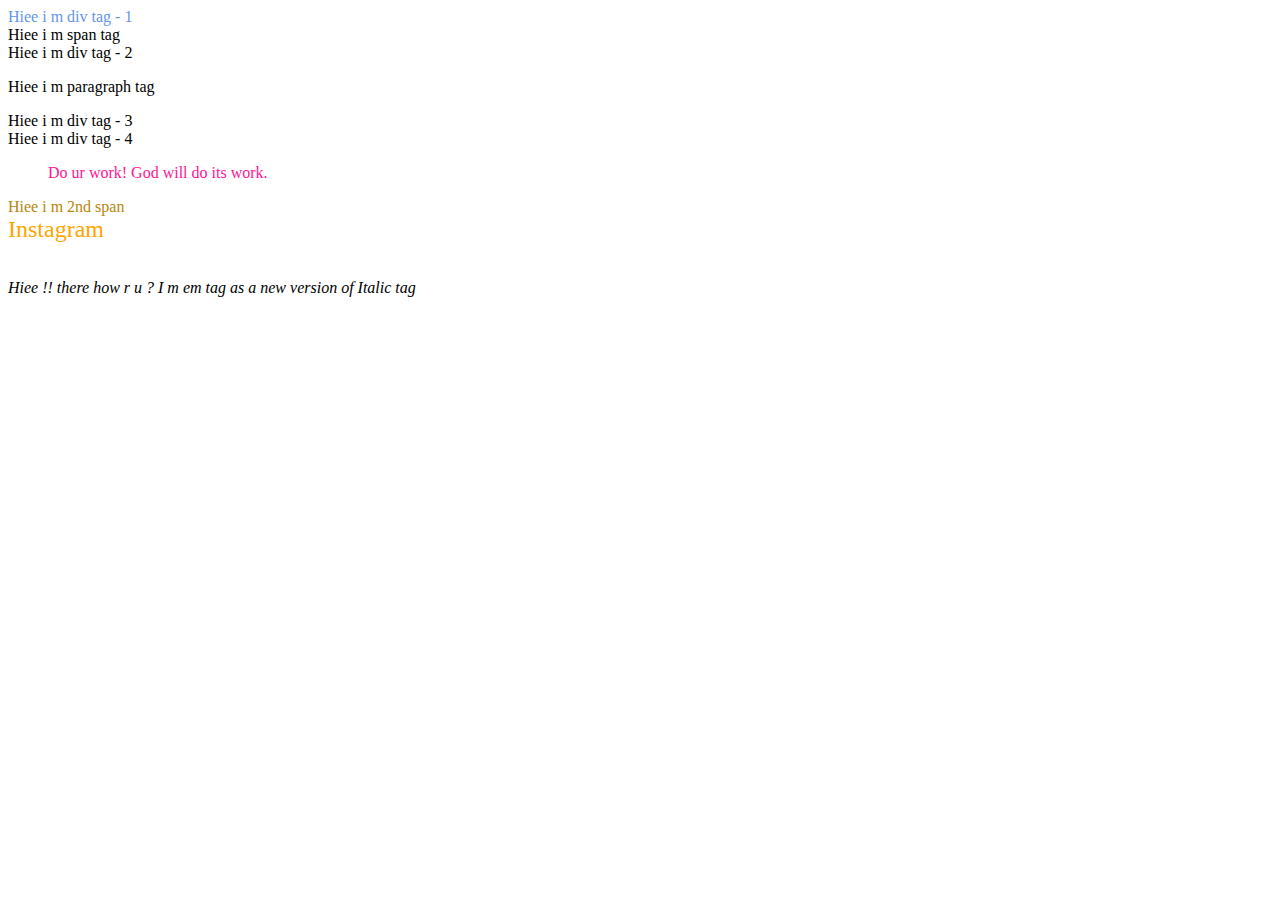
<file: INDEX.HTML>
<!DOCTYPE html>
<html lang="en">
<head>
    <meta charset="UTF-8">
    <meta name="viewport" content="width=device-width, initial-scale=1.0">
    <title>Document</title>
    <link rel="stylesheet" href="style.css">
</head>
<body>
    <article>
        <!-- div*4{Hiee i m div tag - $} -->
        <div>Hiee i m div tag - 1</div>
        <span>Hiee i m span tag </span>
        <div>Hiee i m div tag - 2 <br>

        <p>Hiee i m paragraph tag</p>
        </div>
        <div id="div3">Hiee i m div tag - 3</div>
        <div>Hiee i m div tag - 4</div>
        <blockquote>Do ur work! God will do its work.</blockquote>
        <span>Hiee i m 2nd span</span>
    </article>

    <a href="http://www.instagram.com" target="_blank" style="font-size: x-large; text-decoration: none;">Instagram</a>

    <br><br><br><em>Hiee !! there how r u ? I m em tag as a new version of Italic tag</em>
</body>
</html>
</file>
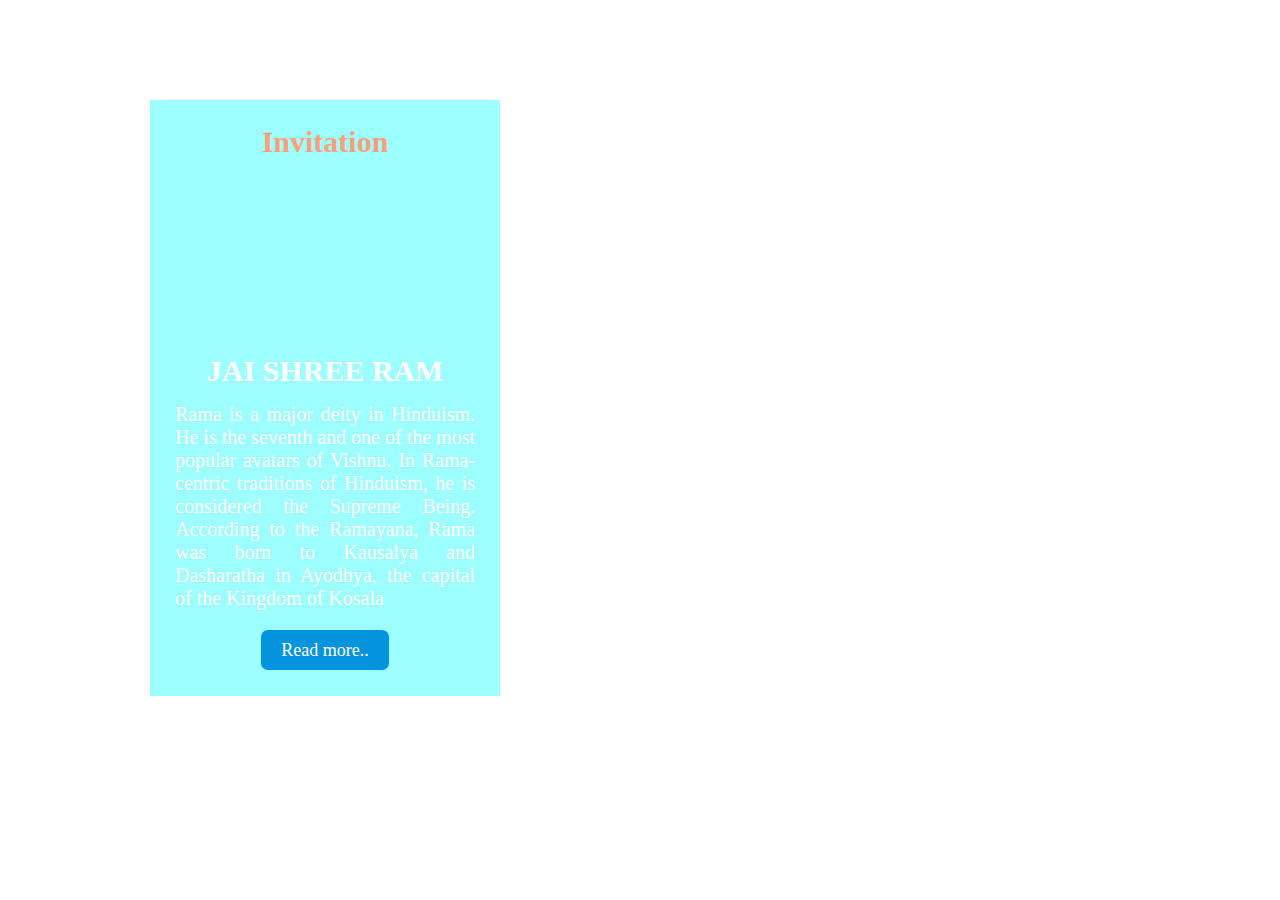
<file: cardd/index.html>
<!DOCTYPE html>
<html lang="en">
<head>
    <meta charset="UTF-8">
    <meta name="viewport" content="width=device-width, initial-scale=1.0">
    <title>Birthday card</title>
    <link rel="stylesheet" href="style.css">
</head>
<body>
    <section class="card-container">

    <div class="card-1">
        <div class="heading"> Invitation </div>

        <div class="profile-pic"></div>

        <h2 class="name"> JAI SHREE RAM</h2>

        <div class="card-content">
            Rama is a major deity in Hinduism. He is the seventh and one of the most popular avatars of Vishnu. In Rama-centric traditions of Hinduism, he is considered the Supreme Being. According to the Ramayana, Rama was born to Kausalya and Dasharatha in Ayodhya, the capital of the Kingdom of Kosala
        </div>

        <p class="links">
            <a href="https://www.bing.com/search?q=shri+ram+wikipedia&form=ANNTH1&refig=c6a85b4bffd741889c43fa169d8a7f63&pc=U531&pqasv=shree+ram+wiki&pqlth=14&assgl=18&sgcn=shri+ram+wikipedia&sgtpv=SC&swbcn=10&smvpcn=0&cvid=c6a85b4bffd741889c43fa169d8a7f63&kpratsg=1&hsmssg=0" target="_blank"> Read more..</a>
        </p>
    </div>
    </section>
</body>
</html>
</file>
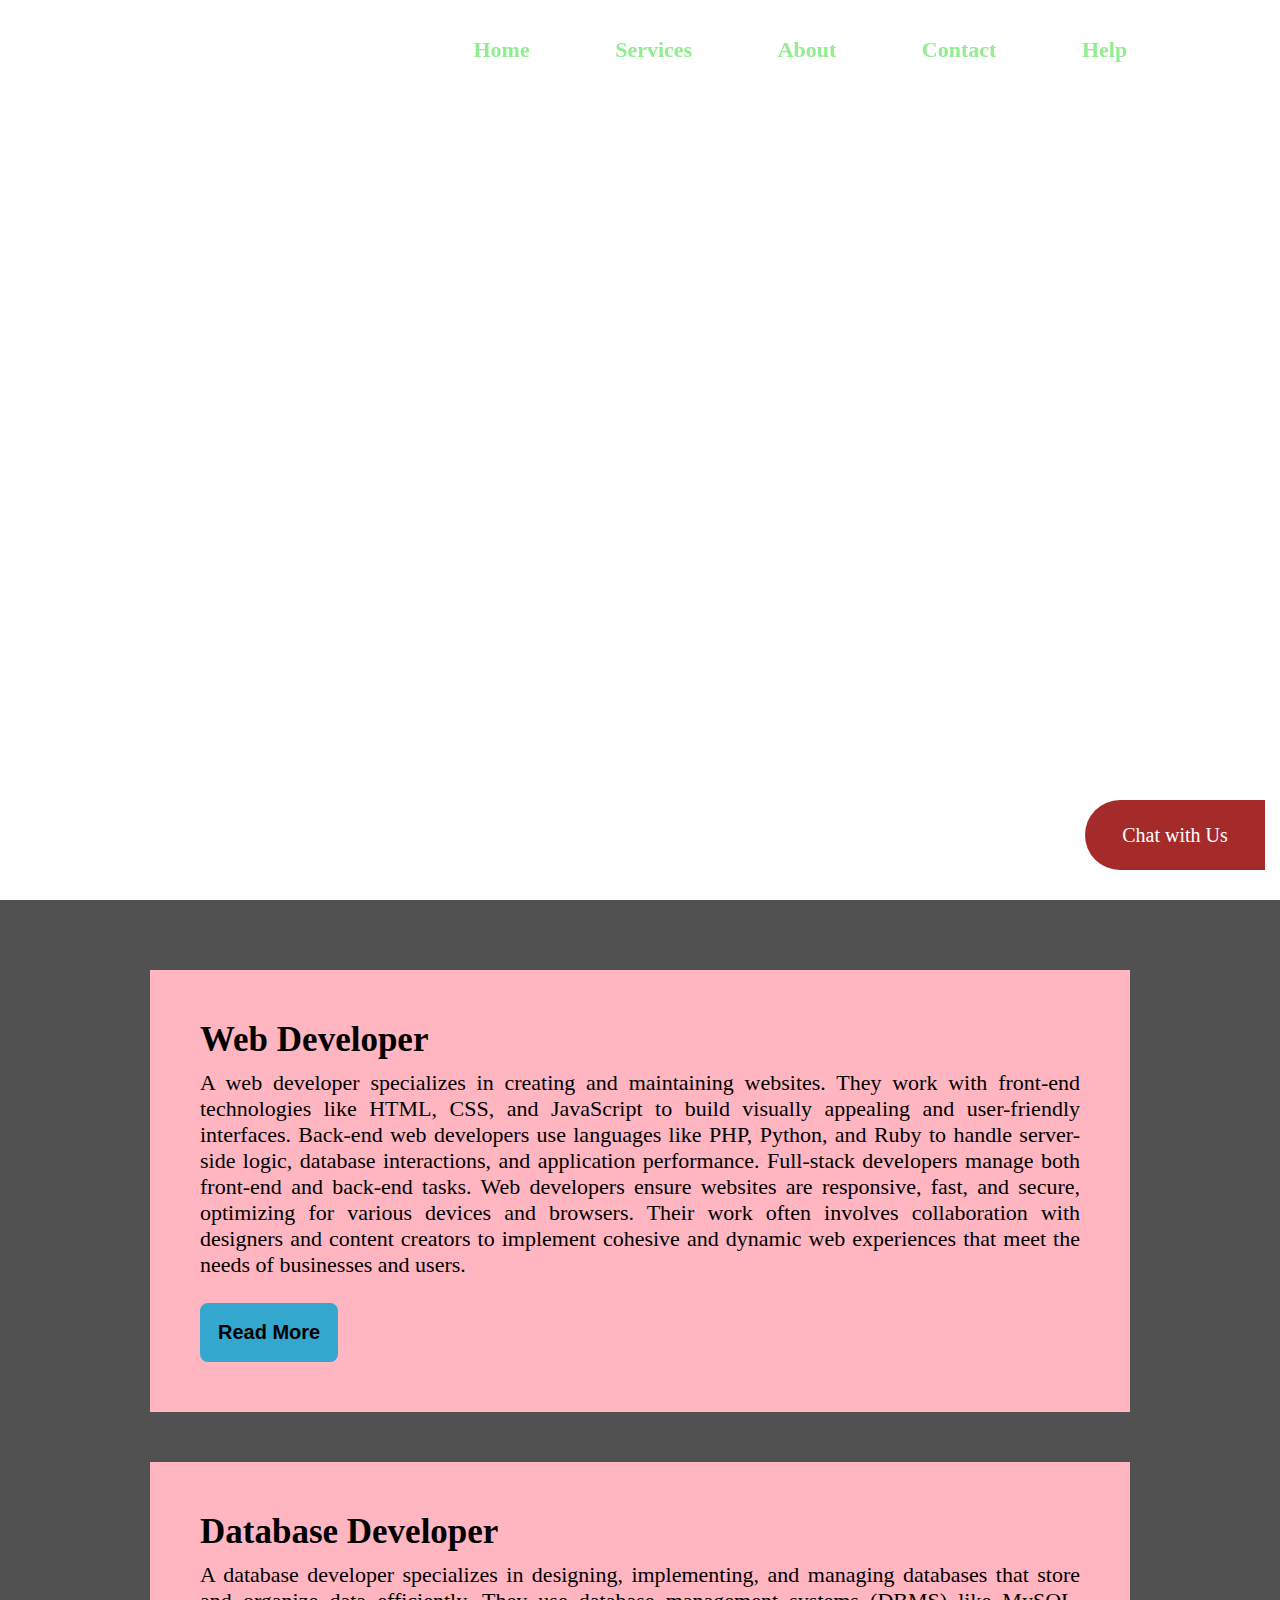
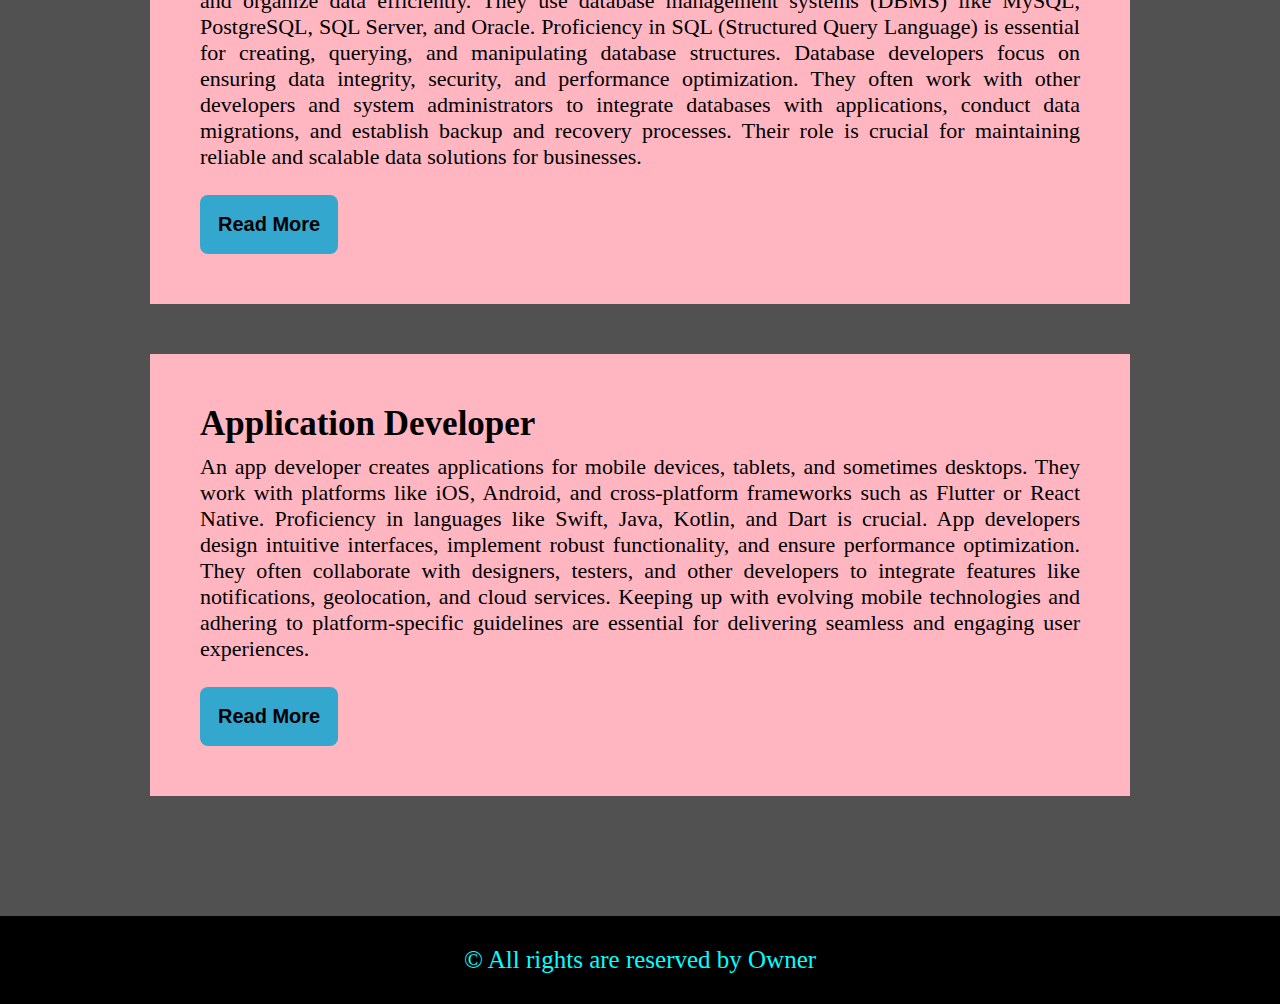
<file: Simple website project/index.html>
<!DOCTYPE html>
<html lang="en">
<head>
    <meta charset="UTF-8">
    <meta name="viewport" content="width=device-width, initial-scale=1.0">
    <title>Website</title>
    <link rel="stylesheet" href="style.css">
</head>
<body>
    <main>
        <section class="top"></section>
        <nav>
            <div class="logo"></div>
            <div class="links">
                 <a href="#">Home</a>
                 <a href="#">Services</a>
                 <a href="#">About</a>
                 <a href="#">Contact</a>
                 <a href="#">Help</a>
            </div>
        </nav>

        <section class="middle">
                <article>
                    <h2>Web Developer</h2>
                    <p>A web developer specializes in creating and maintaining websites. They work with front-end technologies like HTML, CSS, and JavaScript to build visually appealing and user-friendly interfaces. Back-end web developers use languages like PHP, Python, and Ruby to handle server-side logic, database interactions, and application performance. Full-stack developers manage both front-end and back-end tasks. Web developers ensure websites are responsive, fast, and secure, optimizing for various devices and browsers. Their work often involves collaboration with designers and content creators to implement cohesive and dynamic web experiences that meet the needs of businesses and users.</p>
                    <button type="submit">Read More</button>
                </article>

                <article>
                    <h2>Database Developer</h2>
                    <p>A database developer specializes in designing, implementing, and managing databases that store and organize data efficiently. They use database management systems (DBMS) like MySQL, PostgreSQL, SQL Server, and Oracle. Proficiency in SQL (Structured Query Language) is essential for creating, querying, and manipulating database structures. Database developers focus on ensuring data integrity, security, and performance optimization. They often work with other developers and system administrators to integrate databases with applications, conduct data migrations, and establish backup and recovery processes. Their role is crucial for maintaining reliable and scalable data solutions for businesses.
                    </p>
                    <button type="submit">Read More</button>
                </article>

                <article>
                    <h2>Application Developer</h2>
                    <p>An app developer creates applications for mobile devices, tablets, and sometimes desktops. They work with platforms like iOS, Android, and cross-platform frameworks such as Flutter or React Native. Proficiency in languages like Swift, Java, Kotlin, and Dart is crucial. App developers design intuitive interfaces, implement robust functionality, and ensure performance optimization. They often collaborate with designers, testers, and other developers to integrate features like notifications, geolocation, and cloud services. Keeping up with evolving mobile technologies and adhering to platform-specific guidelines are essential for delivering seamless and engaging user experiences.</p>
                    <button type="submit">Read More</button>
                </article>
        </section>

        <div class="chat">Chat with Us</div>

        <footer>
            &copy; All rights are reserved by Owner
        </footer>
    </main>
</body>
</html>
</file>
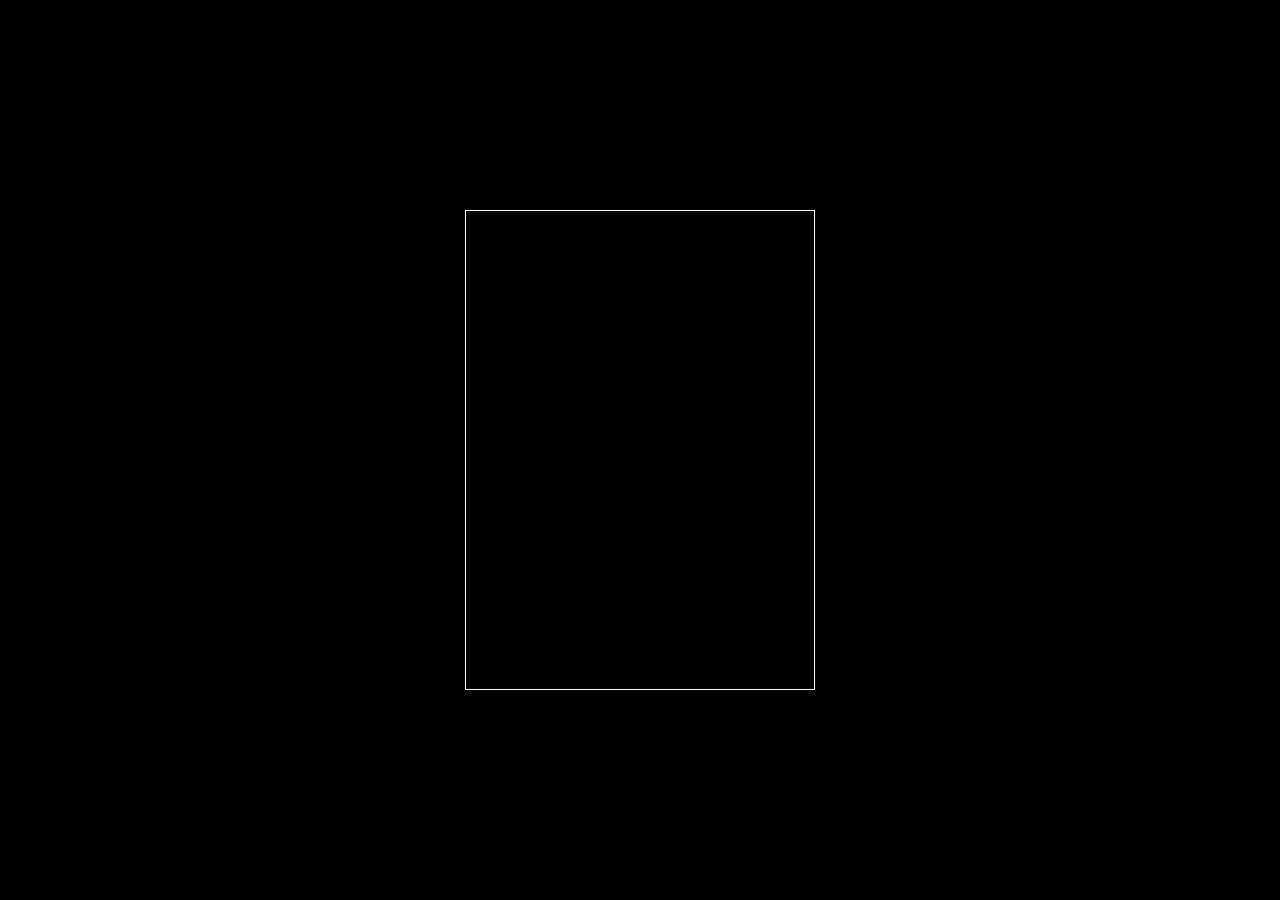
<file: card 2/main.html>
<!DOCTYPE html>
<html lang="en">
<head>
    <meta charset="UTF-8">
    <meta name="viewport" content="width=device-width, initial-scale=1.0">
    <title>Simple RRR card</title>
    <link href="style.css" rel="stylesheet">
</head>
<body>
    <div class="container">
        <div class="card">
            <div class="content">
                Shiddat: Journey Beyond Love, or simply Shiddat (transl. Passion), is a 2021 Indian Hindi-language romantic drama film directed by Kunal Deshmukh and produced by Bhushan Kumar, Krishan Kumar and Dinesh Vijan under their banners T-Series and Maddock Films.
                Jaggi, a hockey player, meets Kartika, a swimmer, and though the two get off to a rocky start, they start spending time together, teaching each other their sport. After a party, they have sex. Jaggi later learns that Kartika is getting married and asks why she didn't tell him.
            </div>
        </div>
    </div>
</body>
</html>
</file>
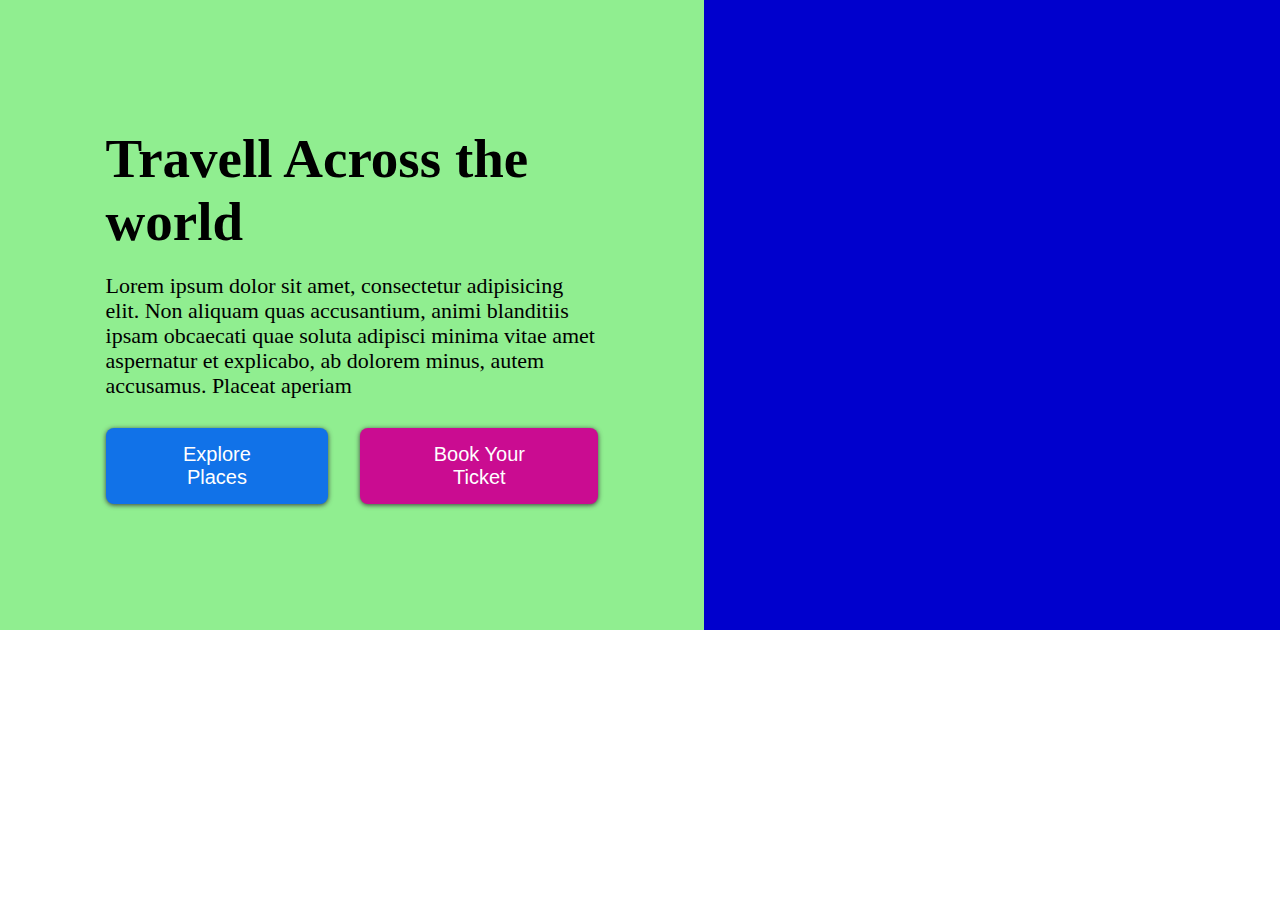
<file: header image vala/main.html>
<!DOCTYPE html>
<html lang="en">
<head>
    <meta charset="UTF-8">
    <meta name="viewport" content="width=device-width, initial-scale=1.0">
    <title>Flex Container Property</title>
    <link rel="stylesheet" href="style.css">
</head>
<body>
    <section>
        <div class="left">
            <div class="content-box">
                <h2>Travell Across the world</h2>
                <p>Lorem ipsum dolor sit amet, consectetur adipisicing elit. Non aliquam quas accusantium, animi blanditiis ipsam obcaecati quae soluta adipisci minima vitae amet aspernatur et explicabo, ab dolorem minus, autem accusamus. Placeat aperiam </p>
                <div class="btn-container">
                    <button>Explore Places</button>
                    <button>Book Your Ticket</button>
                </div>
            </div>
        </div>
        <div class="right">
            <div class="profile-container">
                
            </div>
        </div>
    </section>
    
</body>
</html>
</file>
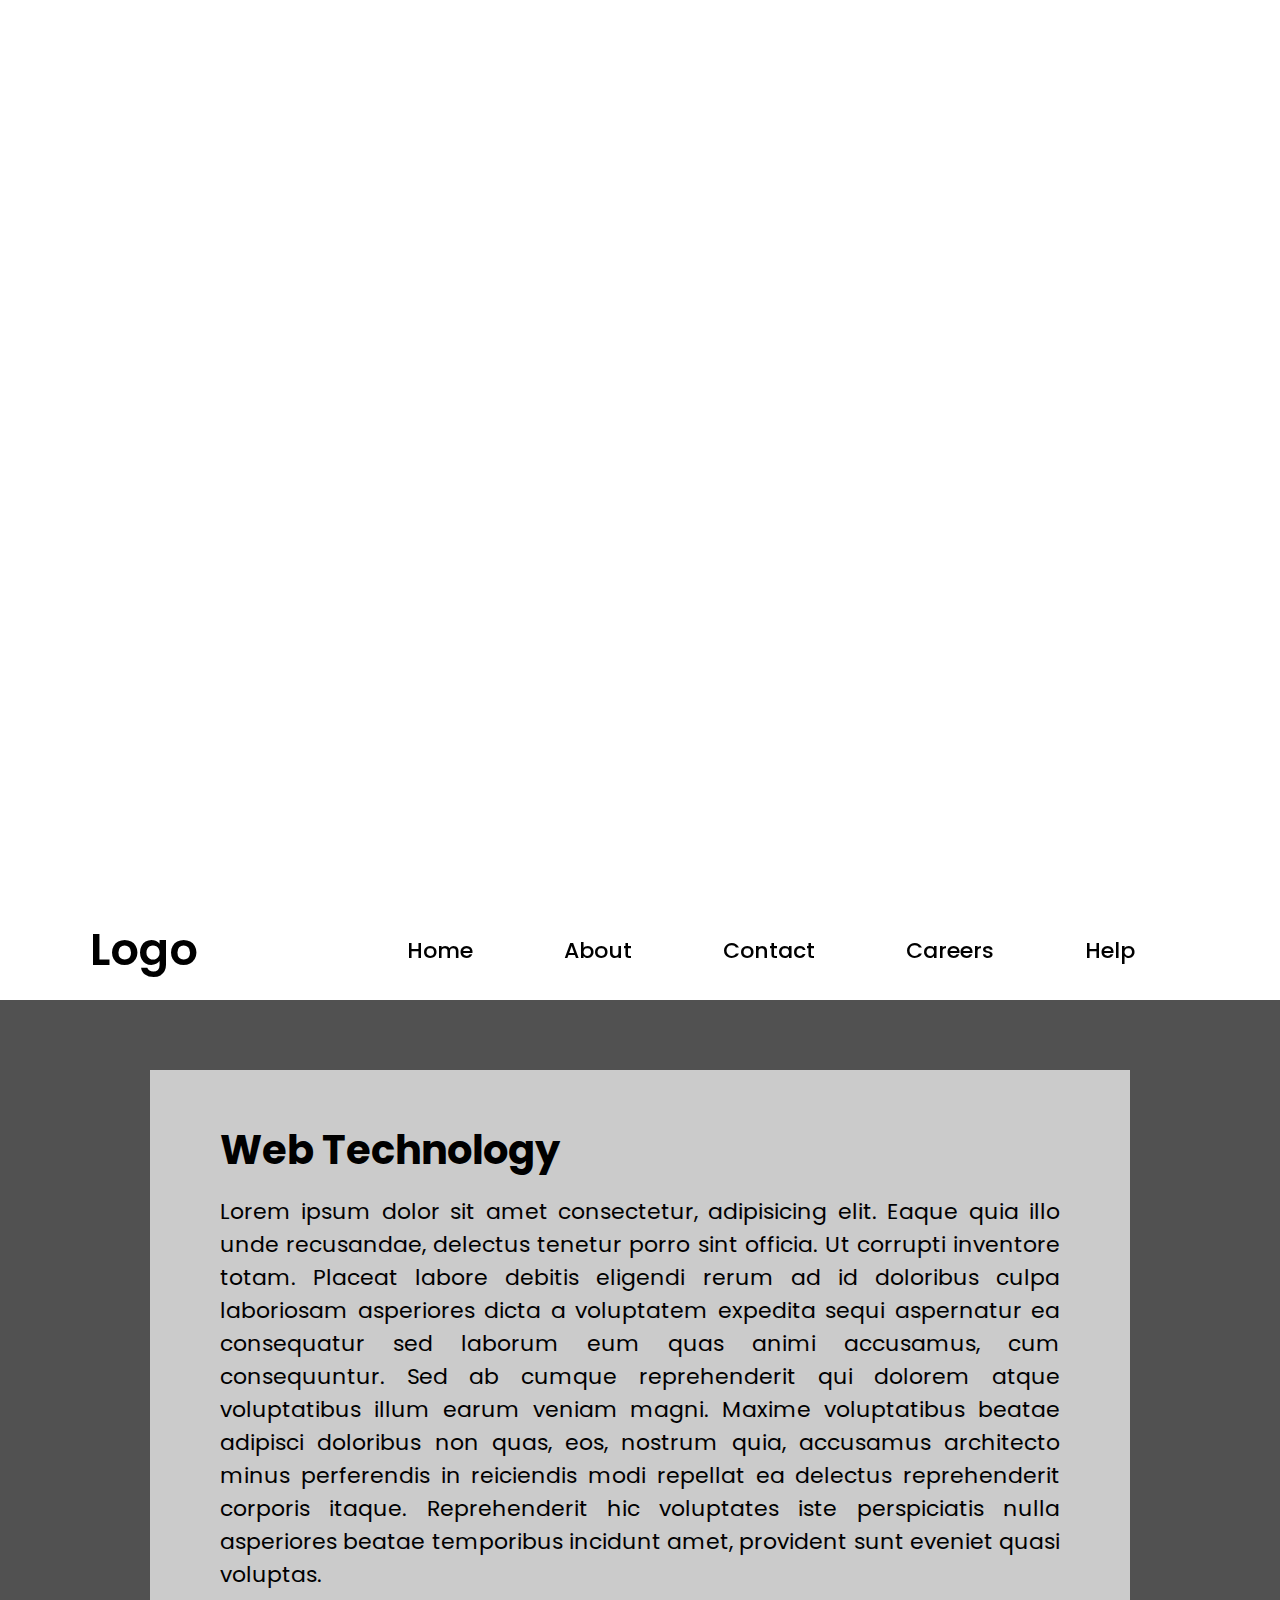
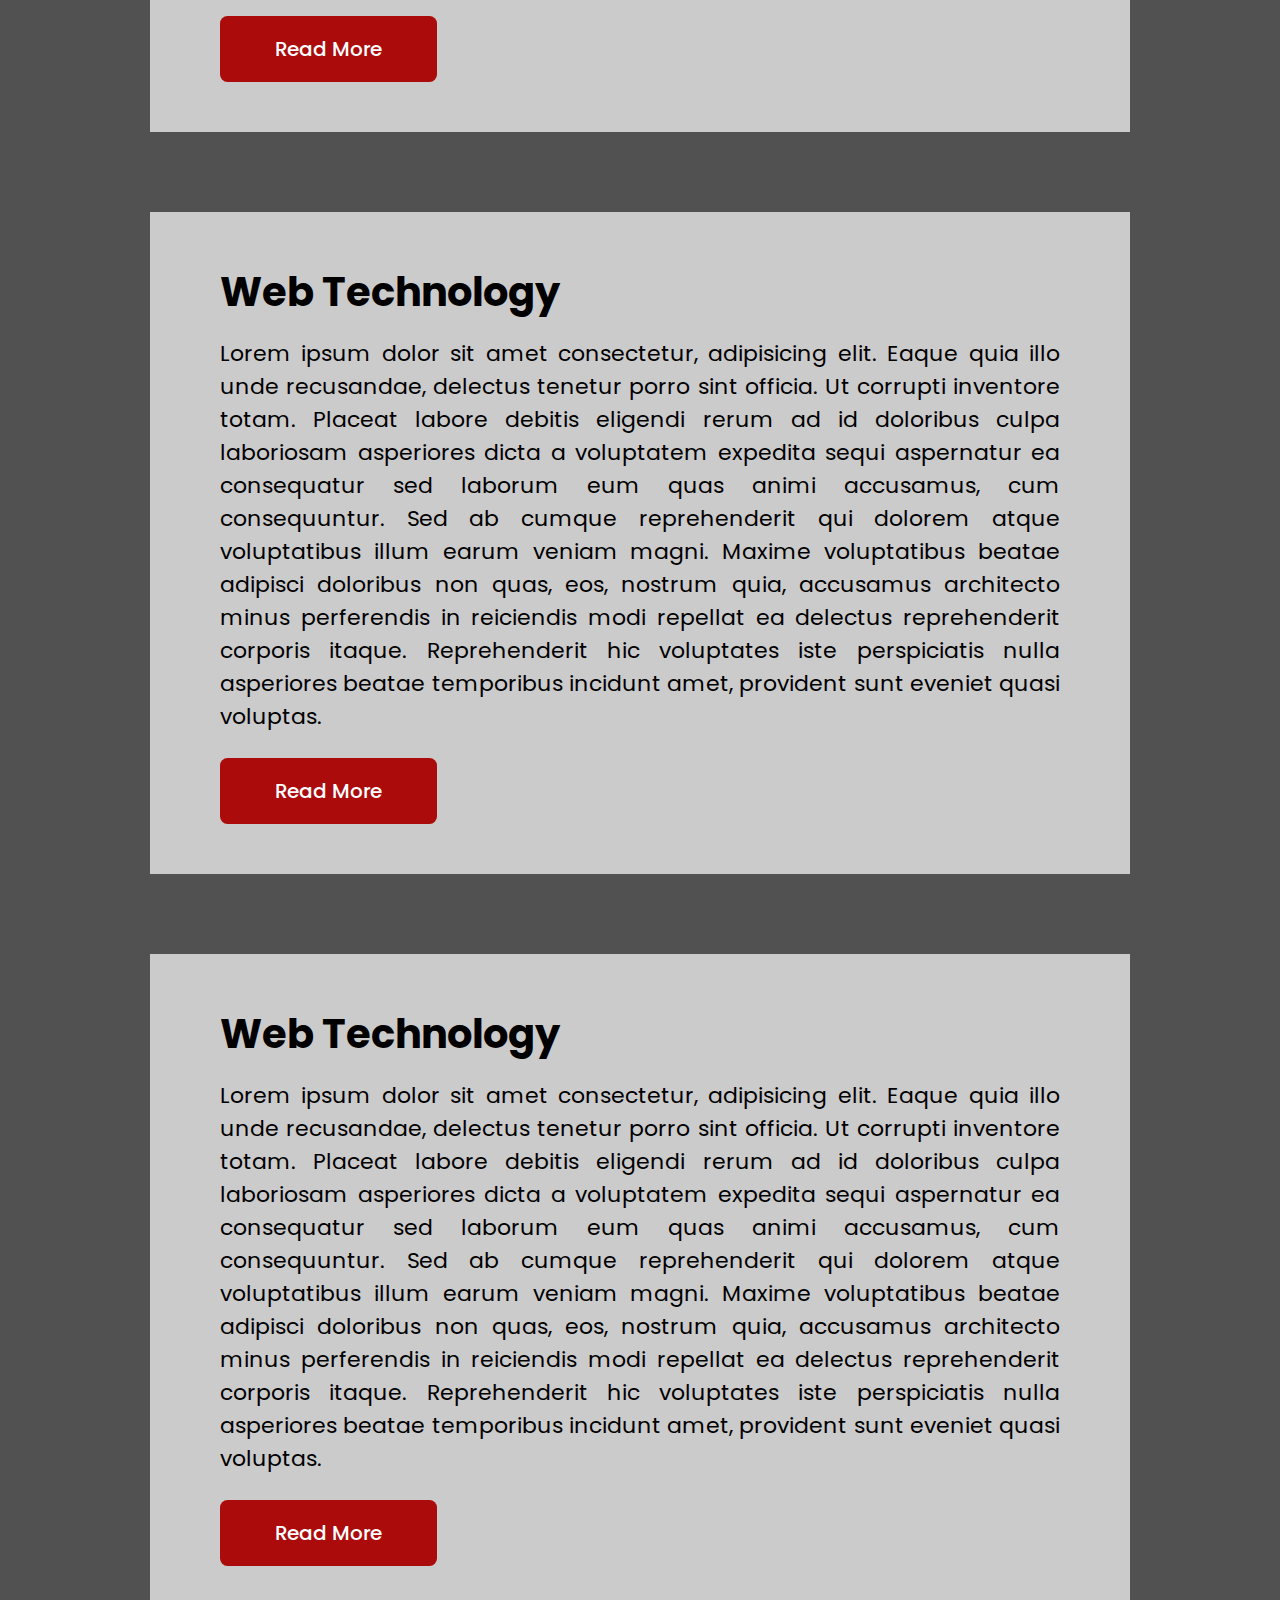
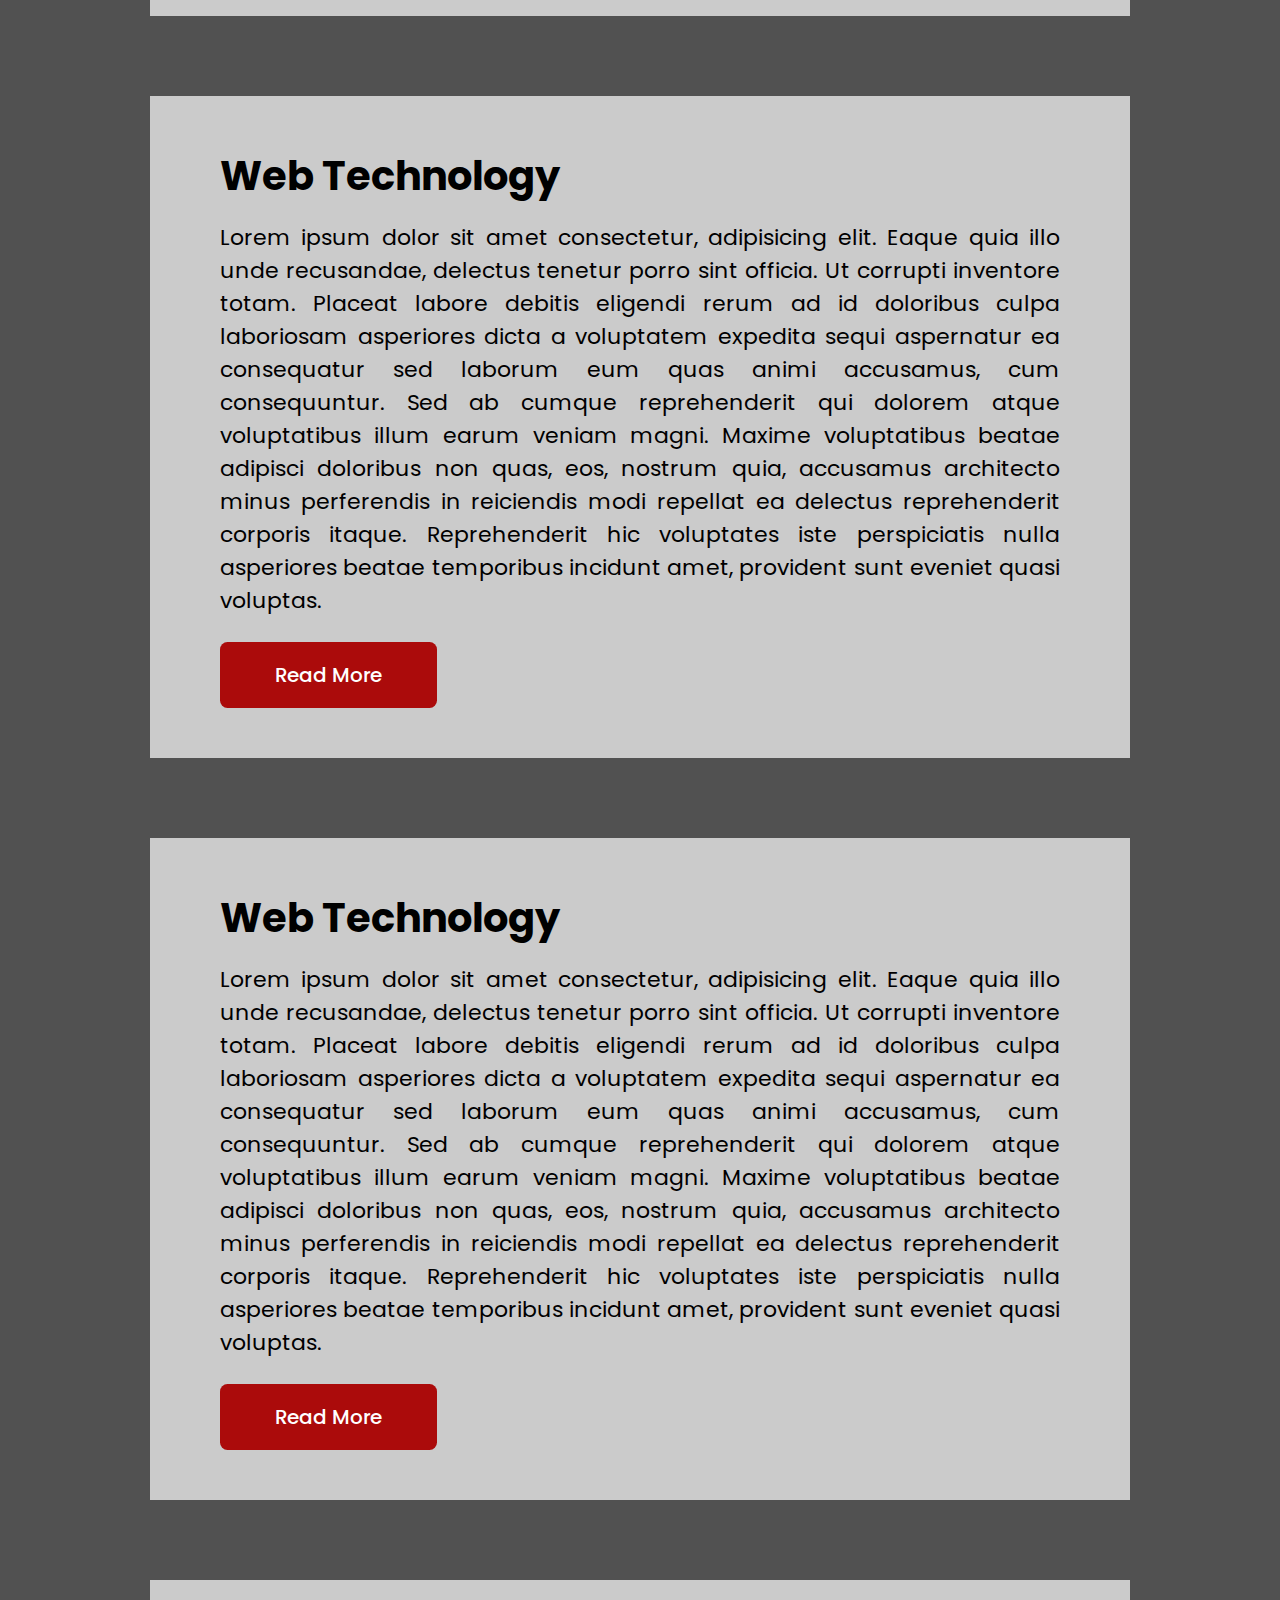
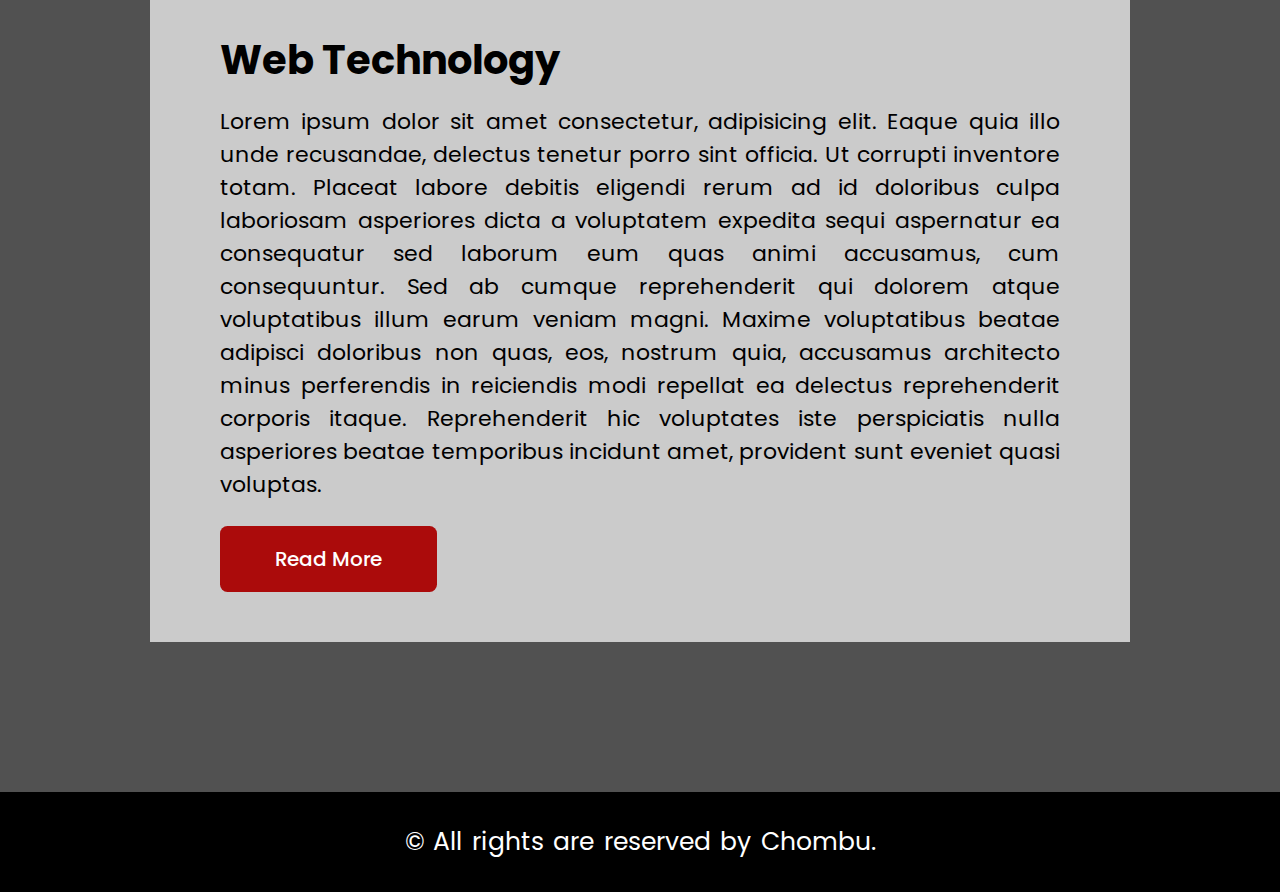
<file: Position property website/main.html>
<!DOCTYPE html>
<html lang="en">
  <head>
    <meta charset="UTF-8" />
    <meta name="viewport" content="width=device-width, initial-scale=1.0" />
    <title>Document</title>
    <link rel="stylesheet" href="style.css" />
  </head>
  <body>
    <main>
      <section class="top-section"></section>
      <nav>
        <div class="logo">Logo</div>

        <div class="nav-links">
          <a href="#">Home</a>
          <a href="#">About</a>
          <a href="#">Contact</a>
          <a href="#">Careers</a>
          <a href="#">Help</a>
        </div>
      </nav>
      <section class="hero-section">
        <article>
            <h2>Web Technology</h2>
            <p>Lorem ipsum dolor sit amet consectetur, adipisicing elit. Eaque quia illo unde recusandae, delectus tenetur porro sint officia. Ut corrupti inventore totam. Placeat labore debitis eligendi rerum ad id doloribus culpa laboriosam asperiores dicta a voluptatem expedita sequi aspernatur ea consequatur sed laborum eum quas animi accusamus, cum consequuntur. Sed ab cumque reprehenderit qui dolorem atque voluptatibus illum earum veniam magni. Maxime voluptatibus beatae adipisci doloribus non quas, eos, nostrum quia, accusamus architecto minus perferendis in reiciendis modi repellat ea delectus reprehenderit corporis itaque. Reprehenderit hic voluptates iste perspiciatis nulla asperiores beatae temporibus incidunt amet, provident sunt eveniet quasi voluptas.</p>
            <button type="submit">Read More</button>
        </article>
        <article>
            <h2>Web Technology</h2>
            <p>Lorem ipsum dolor sit amet consectetur, adipisicing elit. Eaque quia illo unde recusandae, delectus tenetur porro sint officia. Ut corrupti inventore totam. Placeat labore debitis eligendi rerum ad id doloribus culpa laboriosam asperiores dicta a voluptatem expedita sequi aspernatur ea consequatur sed laborum eum quas animi accusamus, cum consequuntur. Sed ab cumque reprehenderit qui dolorem atque voluptatibus illum earum veniam magni. Maxime voluptatibus beatae adipisci doloribus non quas, eos, nostrum quia, accusamus architecto minus perferendis in reiciendis modi repellat ea delectus reprehenderit corporis itaque. Reprehenderit hic voluptates iste perspiciatis nulla asperiores beatae temporibus incidunt amet, provident sunt eveniet quasi voluptas.</p>
            <button type="submit">Read More</button>
        </article>
        <article>
            <h2>Web Technology</h2>
            <p>Lorem ipsum dolor sit amet consectetur, adipisicing elit. Eaque quia illo unde recusandae, delectus tenetur porro sint officia. Ut corrupti inventore totam. Placeat labore debitis eligendi rerum ad id doloribus culpa laboriosam asperiores dicta a voluptatem expedita sequi aspernatur ea consequatur sed laborum eum quas animi accusamus, cum consequuntur. Sed ab cumque reprehenderit qui dolorem atque voluptatibus illum earum veniam magni. Maxime voluptatibus beatae adipisci doloribus non quas, eos, nostrum quia, accusamus architecto minus perferendis in reiciendis modi repellat ea delectus reprehenderit corporis itaque. Reprehenderit hic voluptates iste perspiciatis nulla asperiores beatae temporibus incidunt amet, provident sunt eveniet quasi voluptas.</p>
            <button type="submit">Read More</button>
        </article>
        <article>
            <h2>Web Technology</h2>
            <p>Lorem ipsum dolor sit amet consectetur, adipisicing elit. Eaque quia illo unde recusandae, delectus tenetur porro sint officia. Ut corrupti inventore totam. Placeat labore debitis eligendi rerum ad id doloribus culpa laboriosam asperiores dicta a voluptatem expedita sequi aspernatur ea consequatur sed laborum eum quas animi accusamus, cum consequuntur. Sed ab cumque reprehenderit qui dolorem atque voluptatibus illum earum veniam magni. Maxime voluptatibus beatae adipisci doloribus non quas, eos, nostrum quia, accusamus architecto minus perferendis in reiciendis modi repellat ea delectus reprehenderit corporis itaque. Reprehenderit hic voluptates iste perspiciatis nulla asperiores beatae temporibus incidunt amet, provident sunt eveniet quasi voluptas.</p>
            <button type="submit">Read More</button>
        </article>
        <article>
            <h2>Web Technology</h2>
            <p>Lorem ipsum dolor sit amet consectetur, adipisicing elit. Eaque quia illo unde recusandae, delectus tenetur porro sint officia. Ut corrupti inventore totam. Placeat labore debitis eligendi rerum ad id doloribus culpa laboriosam asperiores dicta a voluptatem expedita sequi aspernatur ea consequatur sed laborum eum quas animi accusamus, cum consequuntur. Sed ab cumque reprehenderit qui dolorem atque voluptatibus illum earum veniam magni. Maxime voluptatibus beatae adipisci doloribus non quas, eos, nostrum quia, accusamus architecto minus perferendis in reiciendis modi repellat ea delectus reprehenderit corporis itaque. Reprehenderit hic voluptates iste perspiciatis nulla asperiores beatae temporibus incidunt amet, provident sunt eveniet quasi voluptas.</p>
            <button type="submit">Read More</button>
        </article>
        <article>
            <h2>Web Technology</h2>
            <p>Lorem ipsum dolor sit amet consectetur, adipisicing elit. Eaque quia illo unde recusandae, delectus tenetur porro sint officia. Ut corrupti inventore totam. Placeat labore debitis eligendi rerum ad id doloribus culpa laboriosam asperiores dicta a voluptatem expedita sequi aspernatur ea consequatur sed laborum eum quas animi accusamus, cum consequuntur. Sed ab cumque reprehenderit qui dolorem atque voluptatibus illum earum veniam magni. Maxime voluptatibus beatae adipisci doloribus non quas, eos, nostrum quia, accusamus architecto minus perferendis in reiciendis modi repellat ea delectus reprehenderit corporis itaque. Reprehenderit hic voluptates iste perspiciatis nulla asperiores beatae temporibus incidunt amet, provident sunt eveniet quasi voluptas.</p>
            <button type="submit">Read More</button>
        </article>
      </section>
      <footer>&copy; All rights are reserved by Chombu.</footer>
    </main>
  </body>
</html>
</file>
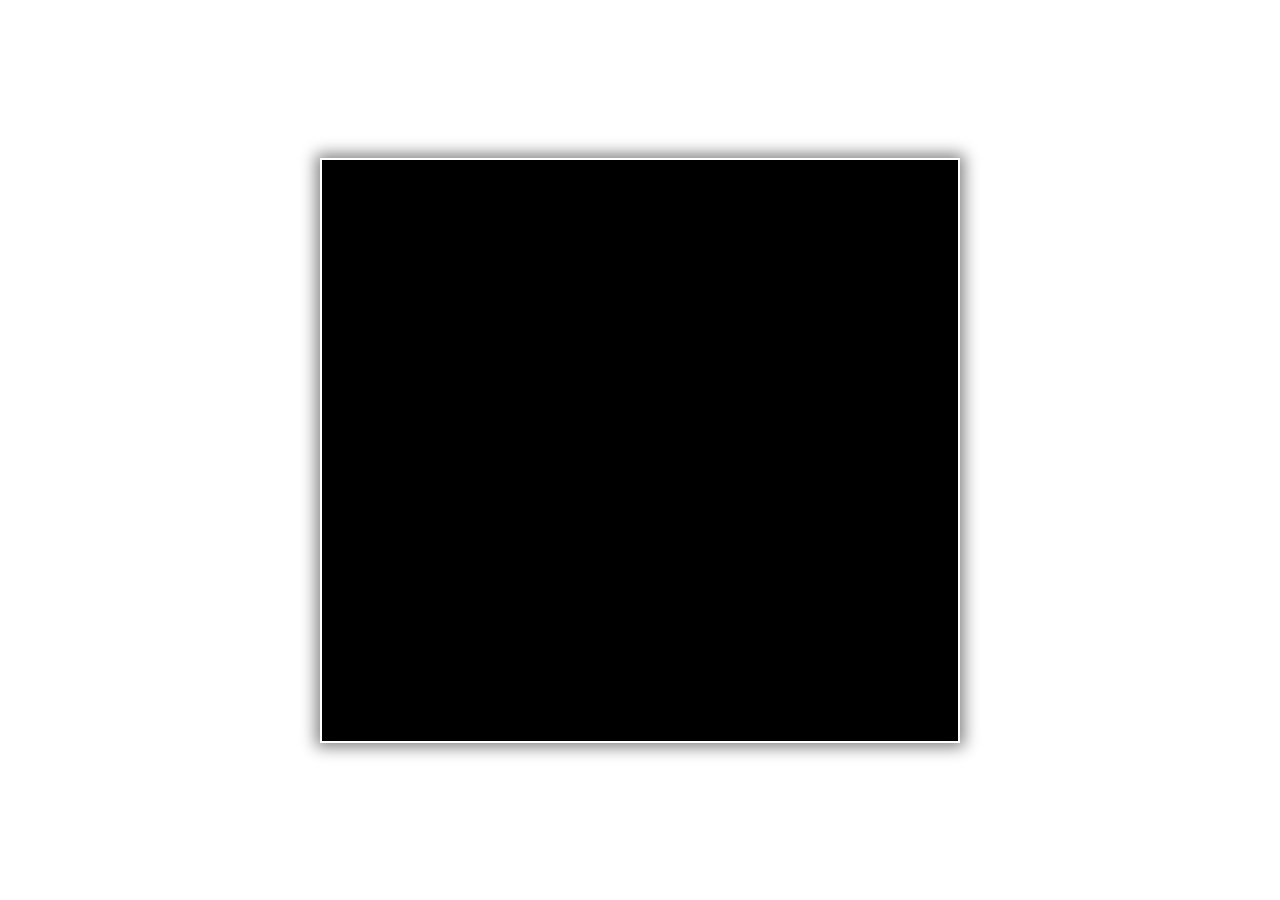
<file: Transition & animation property website/transition.html>
<!DOCTYPE html>
<html lang="en">
<head>
    <meta charset="UTF-8">
    <meta name="viewport" content="width=device-width, initial-scale=1.0">
    <title>Transition</title>
    <link rel="stylesheet" href="transition.css">
</head>
<body>
    <div class="frame">
        <div class="pic"></div>
        <div class="content">
            <h2>
                Modern Luxury Villa
            </h2>
            <p>
                A modern luxury villa is more than just a home; it’s an exclusive escape tailored to your desires. These opulent retreats offer curated itineraries, attentive staff, and amenities that go beyond the ordinary. Whether nestled in the picturesque Tuscan countryside, perched on a cliff in Greece, or overlooking turquoise waters in the Caribbean, modern villas redefine luxury. With private gyms, pools, game rooms, and breathtaking views, they provide a personalized experience that traditional resorts can’t match1. If you’re planning the interior design, consider sleek lines, open spaces, and a harmonious blend of comfort and sophistication.
            </p>
        </div>
    </div>
</body>
</html>
</file>
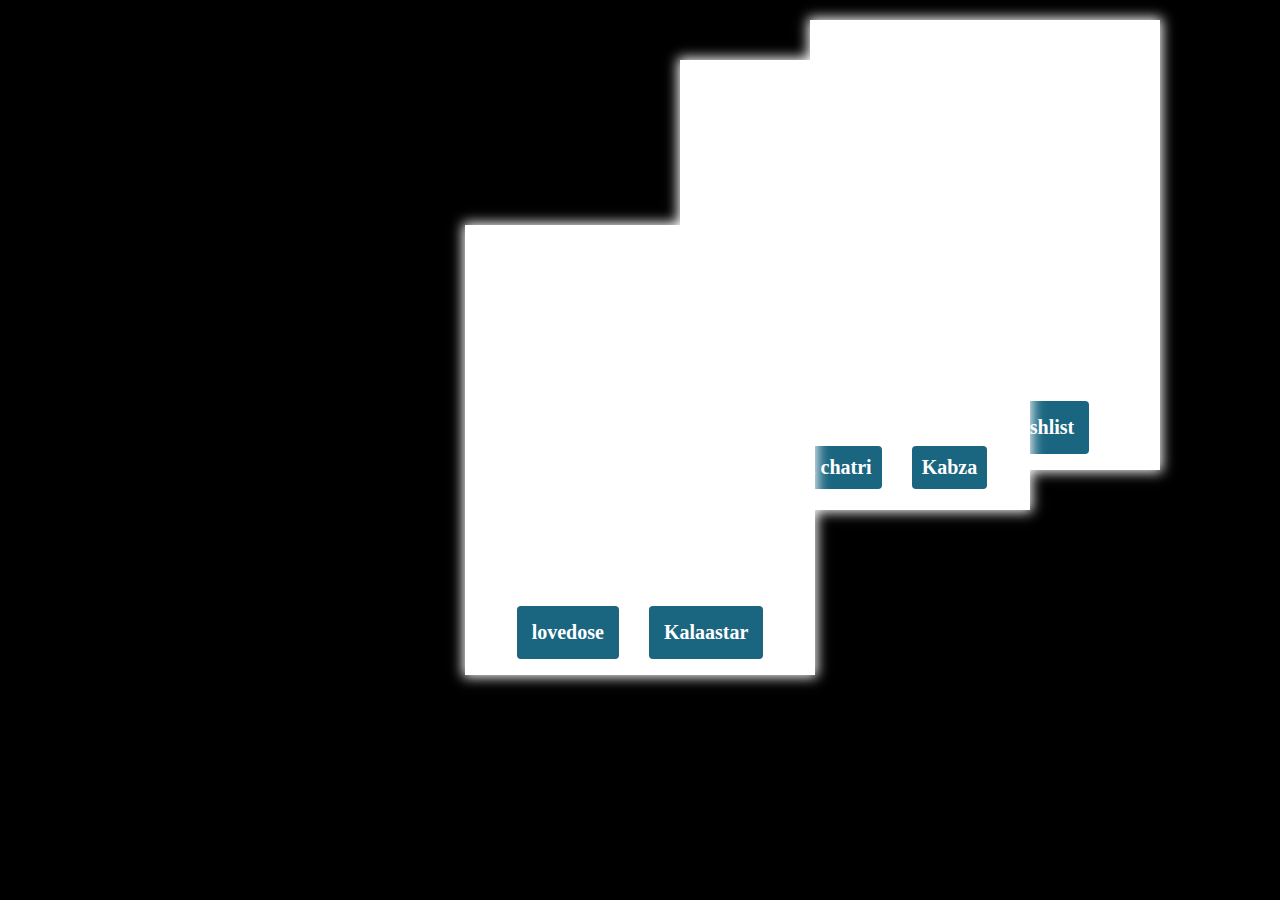
<file: Z-index cards project/main.html>
<!DOCTYPE html>
<html lang="en">
<head>
    <meta charset="UTF-8">
    <meta name="viewport" content="width=device-width, initial-scale=1.0">
    <title>Somil Z-index project</title>
    <link rel="stylesheet" href="style.css">
</head>
<body>
    <div class="card-container">
        <div class="card-1">
            <div class="top">
                <div class="pic"></div>
            </div>
            <div class="foot">
                <div class="names">lovedose</div>
                <div class="names">Kalaastar</div>
            </div>
        </div>
    
        <div class="card-2">
            <div class="top">
                <div class="pic"></div>
            </div>
            <div class="foot">
                <div class="names">Mitran di chatri</div>
                                <div class="names">Kabza</div>
            </div>
        </div>
    
        <div class="card-3">
            <div class="top">
                <div class="pic"></div>
            </div>
            <div class="foot">
                <div class="names">Loser</div>
                <div class="names">Wishlist</div>
            </div>
        </div>
    
    </div>
</body>
</html>
</file>
<file: style.css>
/* section span{
    background-color: salmon;
}

section > div {
    background-color: aquamarine;
} */

/* span + div {
    background-color: forestgreen;
} */

/* span + div, div ~ blockquote, #div3 + div{
    background-color: burlywood;
} */

a:link{
    color: orange;
}

a:visited{
    color: orangered;
}

a:active{
    color: cadetblue;
}

em:hover{
    padding: 2rem 2rem;
    background-color: bisque;
    color:chocolate;
    border-radius: 0.5rem;
    border-color: black;
    border-width: 1px;
    border: solid;
}

/* article :first-child{
    color: orchid;
}

article :last-child{
    color: crimson;
}

article :nth-child(4){
    color: aqua;
}

article :nth-child(even){
    color: coral;
} */

article div:first-of-type{
    color:cornflowerblue;
}

article span:last-of-type{
    color: darkgoldenrod;
}

article>blockquote:nth-of-type(odd){
    color: deeppink;
}
</file>
<file: cardd/style.css>
*{
    box-sizing: border-box;
    margin: 0;
    padding: 0;
    color: white;
}

body{
    width: 100vw;
    height: 100vh;
}
.card-container{
    width: 100%;
    height: 100%;
  background-image: url('https://i2.wp.com/youmeandtrends.com/wp-content/uploads/2015/10/ram-sita-ram-darbar-photo.jpg');
  background-repeat: no-repeat;
  background-size: cover;
  background-position: center;
    padding: 100px 150px 0;
}
.card-1{
    width: 350px;
    height:fit-content;
    background-color: rgba(0, 255, 255, 0.384);
    padding: 25px;
}
.card-1:hover{
    backdrop-filter: blur(4px);    
    box-shadow: 1px 1px 15px 0 rgba(205, 201, 201, 0.8);
    cursor: pointer;
}
.card-1 .profile-pic{
    width: 180px;
    height: 180px;
    border-radius: 50%;
    /* border: 4px solid aqua; */
    margin: auto;
    background-image: url('https://wallpaperaccess.com/full/2476575.jpg');
    background-repeat: no-repeat;
    background-size: cover;
    background-position: top center;
}

.card-1 .name{
    margin: 15px 0;
    text-align: center;
    font-size: 30px;
}
.card-1 .card-content{
    font-size: 20px;
    text-align: justify;
}
.card-1 .links{
    margin:30px 0 10px;    
    text-align: center;
}
.card-1 a{
    text-decoration: none;
    background-color: rgb(3, 148, 221);
    padding: 10px 20px;
    border-radius: 7px;
    font-size: 18px;
}

.card-1 .heading{
    display: flex;
    justify-content: center;
    font-weight: bolder;
    font-size: 30px;
    color: lightsalmon;

}
</file>
<file: Simple website project/style.css>
*{
    margin: 0;
    padding: 0;
    box-sizing: border-box;
}

body{
    width: 100vw;
    /* height: auto; */
}

main{
    width: 100%;
    height: auto;
}

.top{
    width: 100%;
    height: 100vh;
    background-image: url('https://wallpaperaccess.com/full/4391724.jpg');
    background-position: center;
    background-repeat: no-repeat;
    background-size: cover;
    scale: 1;
    overflow: hidden;
    animation: top 2s ease-in-out infinite alternate running;
}

@keyframes top {
    from{
        scale: 1.0;
    }
    to{
        scale: 1.2;
    }
}

nav{
    width: 100%;
    height: 100px;
    position: fixed;
    /* background-color: black; */
    backdrop-filter: blur(4px);
    display: flex;
    align-items: center;
    justify-content:space-around;
    top: 0;
    position: fixed;
}

nav .logo{
    background-image: url('https://i.pinimg.com/originals/41/ff/08/41ff08e482a4314896060bebbe40c46e.jpg');
    background-repeat: no-repeat;
    background-position: center;
    background-size: cover;
    height: 60px;
    width: 95px;
    cursor: pointer;
}

nav .links{
    font-size: 22px;
}

nav .links a{
    text-decoration: none;
    margin: 25px;
    padding: 15px;
    font-weight: 700;
    color:lightgreen;
}

nav .links a:hover{
    background-color:#515151;
    border-radius: 5px;
}

.middle{
    width: 100%;   
    background-color: #515151;
    position: relative;
    padding: 70px 150px;
}

article{
    background-color: lightpink;
    padding: 50px;
    margin-bottom: 50px;
}

article h2{
    font-size: 35px;
    text-align: justify;
    margin-bottom: 10px;
}

article p{
    font-size: 22px;
    justify-content: center;
    text-align: justify;
}

.middle button{
    padding: 18px;
    margin-top: 25px;
    border-radius: 8px;
    font-size: 20px;
    border: none;
    background-color: rgb(52, 167, 206);
    font-weight: 700;
    cursor: pointer;
    transition: all 0.2s ease-in-out;
    scale: 1;
}

.middle button:hover{
    scale: 1.1;
}

footer{
    width: 100%;
    height: max-content;
    background-color: black;
    color: aqua;
    display: flex;
    align-items: center;
    justify-content: center;
    font-size: 25px;
    padding: 30px;
}

.chat{
    height: 70px;
    width: 180px;
    border-radius: 35px 0 0 35px;
    background-color: brown;
    text-align: center;
    padding: 7px;
    margin-right: 5px;
    position: fixed;
    right: 10px;
    bottom: 30px;
    font-size: 20px;
    display: flex;
    align-items: center;
    justify-content: center;
    color: white;
    flex-wrap: wrap;
    transition: all 0.2s ease-in-out;
    scale: 1;
}

.chat:hover{
    scale: 1.2;
}
</file>
<file: card 2/style.css>
*{
    margin: 0;
    padding: 0;
    box-sizing: border-box;
}

body{
    height: 100vh;
    width: 100vw;
}

.container{
    width: 100%;
    height: 100%;
    background-color: black;
    display: flex;
    justify-content: center;
    align-items: center;
    background-image: url('https://www.jagranimages.com/images/newimg/02102021/02_10_2021-shiddat_22076176.jpg');
    background-repeat: no-repeat;
    background-size: cover;
    background-position: center;

}

.card{
    height: 480px;
    width: 350px;
    border: 1px solid white;
    background-image: url('https://www.jagranimages.com/images/newimg/02102021/02_10_2021-shiddat_22076176.jpg');
    background-repeat: no-repeat;
    background-size: cover;
    background-position: center;
    position: relative;
    overflow: hidden;
}

.card :hover{
    cursor: pointer;
    border: 4px solid whitesmoke;
}

.card .content{
    width: 100%;
    height: 100%;
    position: absolute;
    font-size: 20px;
    /* font-weight: 200; */
    padding: 10px 20px;
    text-align: justify;
    top: -500px;
    background-color: rgba(87, 170, 196, 0.418);
    transition: all 1s ease-in-out;
}

.card:hover>.content{
    top: 0;
    backdrop-filter: blur(4px);
    }
</file>
<file: header image vala/style.css>
*{
    box-sizing: border-box;
    margin: 0;
    padding: 0;
}

body{
    width: 100vw;
    height: 100vh;
}
section{
    width: 100%;
    height: 70%;
    background-color: lightcoral;
    display: flex;
}
.left{
    width: 55%;
    height: 100%;
    background-color: lightgreen;

    display: flex;
    align-items: center;
    justify-content: center;
}
.right{
    width: 45%;
    height: 100%;
    background-color: mediumblue;

}
.content-box{
    width: 70%;
    height: auto;
    /* background-color: violet; */
}
h2{
    font-size: 55px;
    margin-bottom: 20px;
}
p{
    font-size: 22px;
    line-height: 25px;
    margin-bottom: 30px;
}
.btn-container{
    display: flex;
    align-items: center;
    justify-content: center;
    gap: 2rem;
}
button{
    padding:15px 45px;
    border:none;
    border-radius: 8px;
    font-size: 20px;
    transform: scale(1);
    transition: all 0.3s ease-in-out;
    box-shadow: 0px 1px 5px  rgb(59, 59, 59);
}
button:hover{
    box-shadow: 0px 1px 15px 2px rgb(59, 59, 59);
    /* transform: scale(1.125); */
    cursor: pointer;
}
.btn-container :first-child{
    background-color: rgb(17, 114, 232);
    color: white;
}
.btn-container :last-child{
    background-color: rgb(202, 12, 145);
    color: white;
}
.profile-container{
    width: 100%;
    height: 100%;
    background-image: url('https://rs.projects-abroad.net/v1/hero/srilanka-urlaub-rundreise-tipps-reisetipps-jpg-product-5e46614a83713.[1600].jpeg');
    background-size: cover;
}
</file>
<file: Position property website/style.css>
@import url('https://fonts.googleapis.com/css2?family=Poppins:ital,wght@0,100;0,200;0,300;0,400;0,500;0,600;0,700;0,800;0,900;1,100;1,200;1,300;1,400;1,500;1,600;1,700;1,800;1,900&display=swap');
*{
    box-sizing: border-box;
    margin: 0;
    padding: 0;
    font-family: "Poppins", sans-serif;
}

body{
    width: 100vw;    
}
main{
    width: 100%;
    height: auto;
}
.top-section{
    width: 100%;
    height:100vh;
    background-image: url('https://img.veenaworld.com/wp-content/uploads/2023/01/shutterstock_2044050407.jpg');
    background-repeat: no-repeat;
    background-size: cover;
    background-position: center;
}

/* navigation bar */
nav{
    width: 100%;
    height: 100px;
    background-color: rgb(255, 255, 255,0.12);
    display: flex;
    align-items: center;
    justify-content: space-around;
    position: sticky;
    top: 0;
    backdrop-filter: blur(4px);
}

nav .logo{
 color: black;   
 font-size: 45px;
 font-weight: 600;
 cursor: pointer;
}
nav .nav-links{
    font-size: 22px;    
}
nav .nav-links a{
    margin-right: 25px;
    color: black;
    font-weight: 500;
    text-decoration: none;
    padding: 10px 30px;
}

nav .nav-links a:hover{
    background-color: white;
    border-radius: 5px;
}


.hero-section{
    width: 100%;
    padding: 70px 150px;
    background-color: #515151;
}
article{
    background-color: rgba(251, 251, 251, 0.717);
    padding: 50px 70px;
    margin-bottom: 80px;
}
.hero-section article h2{
    font-size: 40px;
    margin-bottom: 15px;
}
.hero-section article p{
    font-size: 22px;
    text-align: justify;
}
.hero-section button{
    padding: 18px 55px;
    margin-top: 25px;
    border: none;
    font-size: 20px;
    background-color: rgb(171, 11, 11);
    color: white;
    font-weight: 500;
    border-radius: 7.5px;
    cursor: pointer;
    transition: all 0.2s ease-in-out;
    transform: scale(1);
}
button:hover{
    transform: scale(1.1);
}

footer{
    width: 100%;
    height: 100px;
    background-color: black;
    color: white;
    display: flex;
    align-items: center;
    justify-content: center;
    font-size: 25px;
    word-spacing: 2.5px;
}
</file>
<file: Transition & animation property website/transition.css>
*{
    padding: 0;
    margin: 0;
    box-sizing: border-box;
}

body{
    height: 100vh;
    width: 100vw;
    background-image: url('https://villascroatia.com/wp-content/uploads/2020/08/modern-luxury-villa-pool-medulin-croatia-13-1.jpg');
    background-repeat: no-repeat;
    background-position: center;
    background-size: cover;
    display: flex;
    align-items: center;
    justify-content: center;
}

.frame{
    height: 65%;
    width: 50%;
    border: 2px solid white;
    box-shadow: 0px 0px 15px 4px gray;
    overflow: hidden;
    position: relative;
    background-color: black;
}

.pic{
    background-image: url('https://villascroatia.com/wp-content/uploads/2020/08/modern-luxury-villa-pool-medulin-croatia-13-1.jpg');
    background-repeat: no-repeat;
    background-position: center;
    background-size: cover;
    width: 100%;
    height: 100%;
    scale: 1;
    transition: all 0.5s ease-in-out 0s;
    animation: pic 3s ease-in-out 0s infinite alternate running;
}

@keyframes pic{
    from{
        scale: 1;
    }
    to{
        scale: 1.35;
    }
}

@keyframes pic {
    from{
        scale: 1.35;
    }

    to{
        scale: 0.90;
    }
}

.frame:hover{
    cursor: pointer;
}

.frame:hover>.pic{
    scale: 1.35;
    /* animation-play-state: running; */
}

.frame .content{
    width: 40%;
    height: 100%;
    backdrop-filter: blur(4px);
    position: absolute;
    right: -300px;
    top: 0;
    padding: 10px;
    transition:all 1s ease-in-out;
}

.content h2{
    font-size:25px;
    font-weight: 900;
    color: chartreuse;
    padding: 7px;
}

.content p{
    font-size: 16px;
    color:black;
    font-weight: 700;
    font-family:'Trebuchet MS', 'Lucida Sans Unicode', 'Lucida Grande', 'Lucida Sans', Arial, sans-serif;
}

.frame:hover>.content{
    right: 0px;
    transition-delay: 0.2s;
}
</file>
<file: Z-index cards project/style.css>
*{
    margin: 0;
    padding: 0;
    box-sizing: border-box;
}

body{
    height: 100vh;
    width: 100vw;
}

.card-container{
    background-color: black;
    height: 100%;
    width: 100%;
    display: flex;
    align-items: center;
    justify-content: space-around;
    position: relative;
}

.card-1{
    height: 450px;
    width: 350px;
    /* border: 2px solid coral; */
    background-color: white;
    box-shadow: 0px 0px 12px 2px white;
    padding: 20px 0 0 0;
    position: absolute;
    /* transition: scale(1);
    transition: all 0.2s ease-in-out; */
    z-index: 3;
}

.card-1 .top{
    width: 100%;
    height: 80%;
    /* padding: 20px 30px; */
}

.card-1 .top .pic{
    background-image: url('https://images.firstpost.com/wp-content/uploads/2015/12/Yo-Yo-Honey-SIngh-facebook.png');
    height: 100%;
    width: 90%;
    background-repeat: no-repeat;
    background-position: left -110px center;
    background-size: cover;
    margin: auto;
}

.card-1 .foot{
    width: 100%;
    height: 20%;
    display: flex;
    align-items: center;
    justify-content: center;
    padding: 20px;
}

.card-1 .foot .names{
    text-align: center;
    font-size:larger;
    font-weight: bold;
    background-color:rgb(26, 102, 128);
    font-size: 20px;
    margin: 15px;
    padding: 15px;
    border-radius: 4px;
    cursor: pointer;
    color: white;
    display: inline-block;
}

.card-1:hover{
    cursor: pointer;
    box-shadow: 0px 0px 25px 5px white;
    transition: scale(1.1);
}

/* CARD-2 */
.card-2{
    height: 450px;
    width: 350px;
    /* border: 2px solid coral; */
    background-color: white;
    box-shadow: 0px 0px 12px 2px white;
    padding: 20px 0 0 0;
    position: absolute;
    /* transition: scale(1);
    transition: all 0.2s ease-in-out; */
    z-index: 2;
    left: 680px;
    top: 60px;
}

.card-2 .top{
    width: 100%;
    height: 80%;
    /* padding: 20px 30px; */
}

.card-2 .top .pic{
    background-image: url('https://teqip.in/wp-content/uploads/2022/12/Babbu-Maan-go-profile-1-1.jpg');
    height: 100%;
    width: 90%;
    background-repeat: no-repeat;
    background-position: center;
    background-size: cover;
    margin: auto;
}

.card-2 .foot{
    width: 100%;
    height: 20%;
    display: flex;
    align-items: center;
    justify-content: center;
    padding: 20px;
}

.card-2 .foot .names{
    text-align: center;
    font-size:larger;
    font-weight: bold;
    background-color:rgb(26, 102, 128);
    font-size: 20px;
    margin: 15px;
    padding: 10px;
    border-radius: 4px;
    cursor: pointer;
    color: white;
    display: inline-block;
}

.card-2:hover{
    cursor: pointer;
    box-shadow: 0px 0px 25px 5px white;
    /* transition: scale(1.1); */
    z-index: 2;
    left: 920px;
}

/* CARD-3 */
.card-3{
    height: 450px;
    width: 350px;
    /* border: 2px solid coral; */
    background-color: white;
    box-shadow: 0px 0px 12px 2px white;
    padding: 20px 0 0 0;
    position: absolute;
    /* transition: scale(1);
    transition: all 0.2s ease-in-out; */
    z-index: 1;
    top:20px;
    left: 810px;
}

.card-3 .top{
    width: 100%;
    height: 80%;
    /* padding: 20px 30px; */
}

.card-3 .top .pic{
    background-image: url('https://files.prokerala.com/news/photos/imgs/1024/rapper-dino-james-890189.jpg');
    height: 100%;
    width: 90%;
    background-repeat: no-repeat;
    background-position: left -50px center;
    background-size: cover;
    margin: auto;
}

.card-3 .foot{
    width: 100%;
    height: 20%;
    display: flex;
    align-items: center;
    justify-content: center;
    padding: 20px;
}

.card-3 .foot .names{
    text-align: center;
    font-size:larger;
    font-weight: bold;
    background-color:rgb(26, 102, 128);
    font-size: 20px;
    margin: 15px;
    padding: 15px;
    border-radius: 4px;
    cursor: pointer;
    color: white;
    display: inline-block;
}

.card-3:hover{
    cursor: pointer;
    box-shadow: 0px 0px 25px 5px white;
    /* transition: scale(1.1); */
    z-index: 1;
    left: 1020px;
}
</file>
